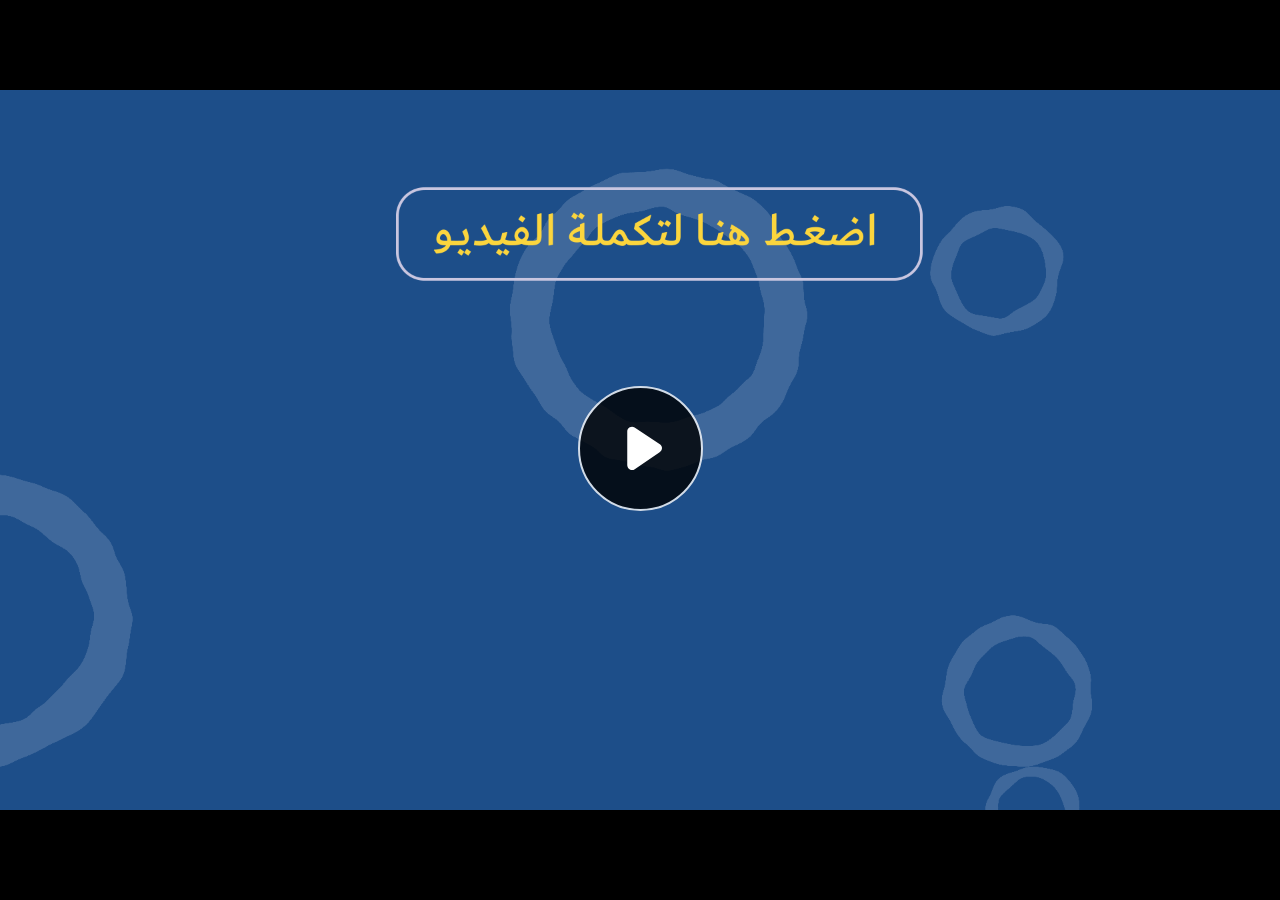
<file: index.html>
﻿<!doctype html>
<html lang="en-US">
<head>
  <meta charset="utf-8">
  <!-- Created using Storyline 360 - http://www.articulate.com  -->
  <!-- version: 3.71.29339.0 -->
  <title>EG.G5.AR.SEM2.UC.T1.S2.1</title>
  <meta http-equiv="x-ua-compatible" content="IE=edge"/>
  <meta name="viewport" content="width=device-width,initial-scale=1,user-scalable=no,shrink-to-fit=no,minimal-ui"/>
  <meta name="apple-mobile-web-app-capable" content="yes"/>
  <style>
    html, body { height: 100%; padding: 0; margin: 0 }
    #app { height: 100%; width: 100%; }
  </style>

  <script>
    window.DS = {};
    window.globals = {
      DATA_PATH_BASE: '',
      HAS_FRAME: true,
      HAS_SLIDE: true,

      lmsPresent: false,
      tinCanPresent: false,
      cmi5Present: false,
      aoSupport: false,
      scale: 'noscale',
      captureRc: false,
      browserSize: 'optimal',
      bgColor: '#282828',
      features: 'AccessibleVideo,ConnectionMessages,FullScreenToggle,InsertSvgPicture,LayerPresentAsDialog,MultipleQuizTracking,UpdatedScrollingPanels,UpdatedThemeEditor',
      themeName: 'unified',
      preloaderColor: '#FFFFFF',
      suppressAnalytics: false,
      productChannel: 'stable',
      publishSource: 'storyline',
      aid: 'aid|dd341018-a8d3-41b5-95f5-fb131f3e5e10',
      cid: 'd3489c46-e7b9-468d-bd4b-834090969cc5',
      playerVersion: '3.71.29339.0',
      publishTimestamp: '2023-02-22T11:32:51.6514214Z',
      maxIosVideoElements: 10,
      connectionSettings: { message: 'You%20are%20offline.%20Trying%20to%20reconnect...', useDarkTheme: false },

      
      parseParams: function(qs) {
        if (window.globals.parsedParams != null) {
          return window.globals.parsedParams;
        }
        qs = (qs || window.location.search.substr(1)).split('+').join(' ');
        var params = {},
            tokens,
            re = /[?&]?([^=]+)=([^&]*)/g;

        while (tokens = re.exec(qs)) {
          params[decodeURIComponent(tokens[1]).trim()] =
            decodeURIComponent(tokens[2]).trim();
        }
        window.globals.parsedParams = params;
        return params;
      }

    };
  </script>
  <script>
    var isIe11 = ('ActiveXObject' in window || window.MSBlobBuilder != null)
      && window.msCrypto != null && !window.ActiveXObject;
    if (isIe11) {
      window.globals.unsupportedBrowser = true;
      document.write(atob('[base64]'));
    }
  </script>
  
  <script>window.THREE = { };</script>
  
</head>
<body style="background: #282828" class="cs-HTML theme-unified">
  <!-- 360 -->
  <script>!function(e){var i=/iPhone/i,o=/iPod/i,n=/iPad/i,t=/(?=.*\bAndroid\b)(?=.*\bMobile\b)/i,d=/Android/i,s=/(?=.*\bAndroid\b)(?=.*\bSD4930UR\b)/i,b=/(?=.*\bAndroid\b)(?=.*\b(?:KFOT|KFTT|KFJWI|KFJWA|KFSOWI|KFTHWI|KFTHWA|KFAPWI|KFAPWA|KFARWI|KFASWI|KFSAWI|KFSAWA)\b)/i,r=/IEMobile/i,h=/(?=.*\bWindows\b)(?=.*\bARM\b)/i,a=/BlackBerry/i,l=/BB10/i,p=/Opera Mini/i,f=/(CriOS|Chrome)(?=.*\bMobile\b)/i,u=/(?=.*\bFirefox\b)(?=.*\bMobile\b)/i,c=new RegExp("(?:Nexus 7|BNTV250|Kindle Fire|Silk|GT-P1000)","i"),w=function(e,i){return e.test(i)},A=function(e){var A=e||navigator.userAgent,v=A.split("[FBAN");if(void 0!==v[1]&&(A=v[0]),this.apple={phone:w(i,A),ipod:w(o,A),tablet:!w(i,A)&&w(n,A),device:w(i,A)||w(o,A)||w(n,A)},this.amazon={phone:w(s,A),tablet:!w(s,A)&&w(b,A),device:w(s,A)||w(b,A)},this.android={phone:w(s,A)||w(t,A),tablet:!w(s,A)&&!w(t,A)&&(w(b,A)||w(d,A)),device:w(s,A)||w(b,A)||w(t,A)||w(d,A)},this.windows={phone:w(r,A),tablet:w(h,A),device:w(r,A)||w(h,A)},this.other={blackberry:w(a,A),blackberry10:w(l,A),opera:w(p,A),firefox:w(u,A),chrome:w(f,A),device:w(a,A)||w(l,A)||w(p,A)||w(u,A)||w(f,A)},this.seven_inch=w(c,A),this.any=this.apple.device||this.android.device||this.windows.device||this.other.device||this.seven_inch,this.phone=this.apple.phone||this.android.phone||this.windows.phone,this.tablet=this.apple.tablet||this.android.tablet||this.windows.tablet,"undefined"==typeof window)return this},v=function(){var e=new A;return e.Class=A,e};"undefined"!=typeof module&&module.exports&&"undefined"==typeof window?module.exports=A:"undefined"!=typeof module&&module.exports&&"undefined"!=typeof window?module.exports=v():"function"==typeof define&&define.amd?define("isMobile",[],e.isMobile=v()):e.isMobile=v()}(this);
    window.isMobile.apple.tablet = window.isMobile.apple.tablet ||
      (navigator.platform === 'MacIntel' && navigator.maxTouchPoints > 1);
    window.isMobile.apple.device = window.isMobile.apple.device || window.isMobile.apple.tablet;
    window.isMobile.tablet = window.isMobile.tablet || window.isMobile.apple.tablet;
    window.isMobile.any = window.isMobile.any || window.isMobile.apple.tablet;
  </script>

  <div id="focus-sink" tabindex="-1"></div>

  <div id="preso"></div>
  <script>
    (function() {

      var classTypes = [ 'desktop', 'mobile', 'phone', 'tablet' ];

      var addDeviceClasses = function(prefix, testObj) {
        var curr, i;
        for (i = 0; i < classTypes.length; i++) {
          curr = classTypes[i];
          if (testObj[curr]) {
            document.body.classList.add(prefix + curr);
          }
        }
      };

      var params = window.globals.parseParams(),
          isDevicePreview = params.devicepreview === '1',
          isPhoneOverride = params.deviceType === 'phone' || (isDevicePreview && params.phone == '1'),
          isTabletOverride = (params.deviceType === 'tablet' || isDevicePreview) && !isPhoneOverride,
          isMobileOverride = isPhoneOverride || isTabletOverride;

      var deviceView = {
        desktop: !window.isMobile.any && !isMobileOverride,
        mobile: window.isMobile.any || isMobileOverride,
        phone: isPhoneOverride || (window.isMobile.phone && !isTabletOverride),
        tablet: isTabletOverride || window.isMobile.tablet
      };

      window.globals.deviceView = deviceView;
      window.isMobile.desktop = !window.isMobile.any;
      window.isMobile.mobile = window.isMobile.any;

      addDeviceClasses('view-', deviceView);

    })();
  </script>
  
  <script src='story_content/user.js' type=text/javascript></script>
  <div class="slide-loader"></div>

  <script>
    var doc = document, loader = doc.body.querySelector('.slide-loader'); [ 1, 2, 3 ].forEach(function(n) { var d = doc.createElement('div'); d.style.backgroundColor = window.globals.preloaderColor; d.classList.add('mobile-loader-dot'); d.classList.add('dot' + n); loader.appendChild(d); });
  </script>

  <div class="mobile-load-title-overlay" style="display: none">
    <div class="mobile-load-title">EG.G5.AR.SEM2.UC.T1.S2.1</div>
  </div>

  <div class="mobile-chrome-warning"></div>

  
<style>
  .warn-connection-dialog {
    display: none;
    background: transparent;
    pointer-events: none;
    position: fixed;
    left: 0;
    top: 0;
    width: 100%;
    height: 100%;
    z-index: 999;
  }

  .warn-connection-content {
    border-radius: 4px;
    background: white;
    border: 1px solid #E7E7E7;
    color: #333333;
    box-shadow: 0 2px 4px rgba(0, 0, 0, 0.25);
    transition: all 150ms ease-out;
    position: absolute;
    white-space: nowrap;
  }

  .view-phone.is-landscape .warn-connection-content {
    left: 23px;
    bottom: 23px;
  }

  .view-tablet.is-landscape .warn-connection-content {
    left: 50%;
    top: 20px;
    transform: translateX(-50%);
  }

  .is-portrait .warn-connection-content {
    transform: translate(-50%, calc(-100% - 15px));
  }

  .warn-connection-content p {
    display: inline-block;
    margin: 0 8px 0 0;
    line-height: 33px;
    font-size: 11px;
  }

  .warn-connection-content svg {
    position: relative;
    vertical-align: middle;
    margin: 0 2px 2px 8px;
  }

  .view-desktop .warn-connection-content {
    left: 1.5em;
    bottom: 1.5em;
  }

  .view-desktop .warn-connection-content p {
    font-size: 1.1em;
  }

  .is-offline .warn-connection-dialog {
    display: block;
  }

  .is-offline .cs-panel * {
    pointer-events: none !important;
  }

  .is-offline .cs-panel {
    pointer-events: all !important;
  }

  .is-offline #nav-controls * {
    pointer-events: none !important;
  }

  .is-offline #nav-controls {
    pointer-events: all !important;
  }
</style>

<div class="warn-connection-dialog">
  <div class="warn-connection-content">
    <svg width="17" height="15" viewBox="0 0 17 15" xmlns="http://www.w3.org/2000/svg">
      <path fill="#8F0000" stroke="white" d="M16.07,12.98 L15.88,12.23 L9.51,1.21 C8.97,0.26,7.6,0.26,7.06,1.21 L0.69,12.23 C0.15,13.16,0.81,14.36,1.91,14.36 H14.65 C15.47,14.36,16.05,13.7,16.07,12.98 Z"/>
      <path fill="white" stroke="white" d="M8.58,5.5 C8.35,5.28,8.5,5.35,8.21,5.32 C8.09,5.35,7.97,5.49,7.96,5.67 C7.97,5.79,7.98,5.92,7.98,6.04 L7.98,6.04 C7.99,6.17,8,6.31,8.01,6.43 L8.01,6.44 C8.03,6.92,8.06,7.41,8.09,7.9 L8.09,7.9 C8.12,8.39,8.14,8.88,8.17,9.37 C8.17,9.39,8.18,9.42,8.2,9.44 C8.23,9.46,8.25,9.47,8.28,9.47 C8.31,9.47,8.34,9.46,8.35,9.44 C8.37,9.43,8.38,9.4,8.39,9.35 L8.39,9.34 C8.39,9.24,8.4,9.15,8.4,9.05 L8.4,9.05 C8.41,8.96,8.41,8.86,8.42,8.75 C8.43,8.44,8.45,8.12,8.47,7.81 L8.47,7.81 C8.49,7.49,8.51,7.18,8.53,6.87 C8.55,6.46,8.56,6.05,8.59,5.64 L8.6,5.62 C8.6,5.57,8.59,5.53,8.58,5.5 L8.21,5.32 Z"/>
      <circle fill="white" stroke="white" cx="8.3" cy="11.35" r="0.3"/>
    </svg>
    <p>You are offline. Trying to reconnect...</p>
  </div>
</div>

<script>
  (function() {
    window.DS.connection = {
      warningShown: false,
      assets: {},
      loadingAssetGroup: false,
      retryDelay: 500
    };

    // @TODO this is POC code and can be cleaned up a bit more if we move forward
    // with the feature



    // The `window.globals.features` variable must be set in `webpack.dev.config` when testing locally - it is not enough
    // to have it in the data - but it must be set there as well.
    var useConnectionMessages = window.AbortController != null &&
      window.location.protocol != 'file:' &&
      window.globals.features.indexOf('ConnectionMessages') != -1;

    window.DS.connection.useConnectionMessages = useConnectionMessages

    var assetCount = 0;
    var checkLoadedId;
    var connectionSettings = window.globals.connectionSettings;

    if (useConnectionMessages && connectionSettings != null) {
      var contentEl = document.querySelector('.warn-connection-content');
      var messageEl = contentEl.querySelector('p')

      if (connectionSettings.useDarkTheme) {
        contentEl.style.borderColor = '#BABBBA';
        contentEl.style.backgroundColor = '#282828';
        contentEl.style.color = '#FFFFFF';
      }

      if (connectionSettings.message != null) {
        messageEl.textContent = window.decodeURIComponent(connectionSettings.message);
      }
    }

    function checkAssetsReady() {
      for (var i in DS.connection.assets) {
        if (!DS.connection.assets[i].success) {
          return false;
        }
      }
      return true;
    }

    function stopAssetGroup() {
      if (!useConnectionMessages) { return; }

      assetCount = 0;

      DS.connection.oldAssetGroup = DS.connection.assets;
      DS.connection.assets = {};
      DS.connection.loadingAssetGroup = false;
      clearInterval(checkLoadedId);
    }

    function startAssetGroup() {
      if (!useConnectionMessages) { return; }
      var ticks = 0;
      clearInterval(checkLoadedId);
      checkLoadedId = setInterval(function() {
        var loaded = 0;
        if (assetCount === 0 && loaded === 0) {
          clearInterval(checkLoadedId);
          return;
        }

        for (var i in DS.connection.assets) {
          if (DS.connection.assets[i].success) {
            loaded++;
          }
        }

        if (assetCount === loaded && checkAssetsReady()) {
          for (var i in DS.connection.assets) {
            if (DS.connection.assets[i].action) {
              DS.connection.assets[i].action();
            }
          }
          hideWarning();
          stopAssetGroup();
        }
      }, 100)
    }

    function requiredAsset(url, action, retry, type) {
      if (!useConnectionMessages) { return; }
      if (DS.connection.assets[url]) { return; }

      DS.connection.assets[url] = {
        success: false, action: action, retry: retry, type: type
      };
      assetCount = Object.keys(DS.connection.assets).length;
      if (!DS.connection.loadingAssetGroup) {
        startAssetGroup();
      }
      DS.connection.loadingAssetGroup = true;
    }

    function assetLoaded(url) {
      if (!useConnectionMessages) { return; }
      if (DS.connection.assets[url]) {
        DS.connection.assets[url].success = true;
      }
    }

    function assetFailed(url) {
      if (!useConnectionMessages) { return; }
      if (!DS.connection.assets[url]) {
        if (/\.js$/.test(url)) {
          setTimeout(function() {
            if (DS.connection.lastSlideLoaded != null) {
              DS.connection.lastSlideLoaded();
            }
          }, DS.connection.retryDelay);
        }
        return;
      }
      if (!DS.connection.warningShown) { showWarning(); }
      if (DS.connection.assets[url].retry) {
        setTimeout(function() {
          if (!DS.connection.assets[url].success) {
            DS.connection.assets[url].retry()
          }
        }, DS.connection.retryDelay);
      }
    }

    function hideWarning() {
      document.body.classList.remove('is-offline');
      DS.connection.warningShown = false;
    }
    DS.connection.hideWarning = hideWarning

    function showWarning(btn) {
      document.body.classList.add('is-offline')
      DS.connection.warningShown = true;
      updateWarningPosition();
    }

    function updateWarningPosition() {
      if (!DS.connection.warningShown) {
        return;
      }

      var isPortrait = document.body.classList.contains('is-portrait');
      var warningEl = document.querySelector('.warn-connection-content');

      if (isPortrait) {
        var slide = document.querySelector('.primary-slide');
        var slideRect = slide.getBoundingClientRect();

        warningEl.style.top = `${slideRect.top}px`
        warningEl.style.left = `${slideRect.left + slideRect.width / 2}px`
      } else {
        warningEl.style.top = null;
        warningEl.style.left = null;
      }

      window.requestAnimationFrame(updateWarningPosition);
    }

    // these will all be noops if the feature flag isn't set in
    // the data and `window.globals.features`
    DS.connection.requiredAsset = requiredAsset;
    DS.connection.assetLoaded = assetLoaded;
    DS.connection.assetFailed = assetFailed;
    DS.connection.stopAssetGroup = stopAssetGroup;
    DS.connection.startAssetGroup = startAssetGroup;
  })();
</script>


  <script>
    
    if (window.autoSpider && window.vInterfaceObject) {
      document.querySelector('.mobile-load-title-overlay').style.display = 'none';
    }
  </script>

  

  <link rel="stylesheet" href="html5/data/css/output.min.css" data-noprefix/>
</body>
<script src="html5/lib/scripts/bootstrapper.min.js"></script>
</html>
</file>
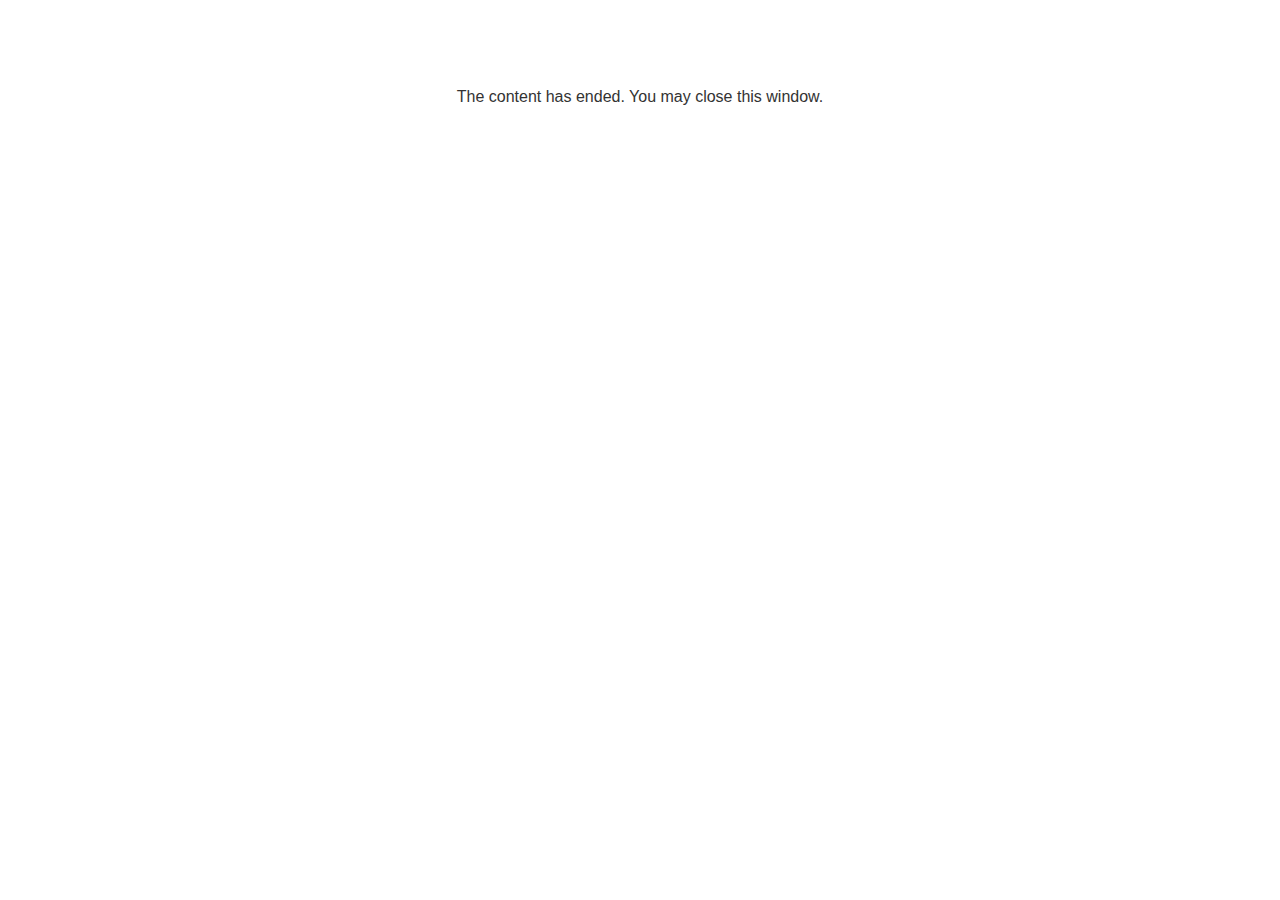
<file: lms/goodbye.html>
<!doctype html>
<html>
<body style="background-color: #ffffff;">

<p role="alert" style="color: #333333;font-family: Lato, articulate, tahoma, arial;font-size: medium;text-align: center;">
<br><br><br><br>
The content has ended. You may close this window.
</p>

</body>
</html>
</file>
<file: html5/data/css/output.min.css>
@font-face {
  font-family: 'LatoBold Charset1_ Bold396FCB7B';
  src: url('[data-uri]');
  font-style: normal;
  font-weight: normal;
}
@font-face {
  font-family: 'Lato Charset1_ 6KmdVWYQ8DCFD062';
  src: url('[data-uri]');
  font-style: normal;
  font-weight: normal;
}
@font-face {
  font-family: 'Dubai Medium Charset1_ F5F60C29';
  src: url('[data-uri]');
  font-style: normal;
  font-weight: normal;
}
@font-face {
  font-family: 'Dubai Charset1_ 5VKZoM9B5180CC2';
  src: url('[data-uri]');
  font-style: normal;
  font-weight: normal;
}
@font-face {
  font-family: 'DubaiBold Charset1_BoldE944531F';
  src: url('[data-uri]');
  font-style: normal;
  font-weight: normal;
}
@font-face {
  font-family: 'Dubai Medium Charset0_v389EBE1D';
  src: url('[data-uri]');
  font-style: normal;
  font-weight: normal;
}
@font-face {
  font-family: 'Dubai Charset0_v8wz5Y8k741D6E07';
  src: url('[data-uri]');
  font-style: normal;
  font-weight: normal;
}
@font-face {
  font-family: 'DubaiBold Charset0_BoldD2773439';
  src: url('[data-uri]');
  font-style: normal;
  font-weight: normal;
}
.cs-HTML {
  background: rgba(40, 40, 40, 1);
}
.cs-pxabnsnfns00000000001 .cs-infopanel  {
  box-shadow: 0 1px 0 rgba(0, 0, 0, 0);
  background: rgba(255, 255, 255, 1);
}
.cs-pxabnsnfns00000000001 .cs-infopanel .cs-link {
  color: rgba(186, 187, 186, 1);
}
.cs-pxabnsnfns00000000001 .cs-infopanel .cs-link:hover {
  color: rgba(255, 255, 255, 1);
}
.cs-pxabnsnfns00000000001 .cs-infopanel .cs-name {
  color: rgba(68, 68, 68, 1);
}
.cs-pxabnsnfns00000000001 .cs-infopanel .cs-title {
  color: rgba(153, 153, 153, 1);
}
.cs-pxabnsnfns00000000001 .cs-infopanelpopup  {
  box-shadow: 0 1px 0 rgba(0, 0, 0, 0);
  background: rgba(0, 0, 0, 0);
}
.cs-pxabnsnfns00000000001 .cs-infopanelpopup .cs-link {
  color: rgba(255, 0, 0, 1);
}
.cs-pxabnsnfns00000000001 .cs-infopanelpopup .cs-link:hover {
  color: rgba(255, 255, 255, 1);
}
.cs-pxabnsnfns00000000001 .cs-infopanelpopup .cs-name {
  color: rgba(255, 255, 255, 1);
}
.cs-pxabnsnfns00000000001 .cs-infopanelpopup .cs-bio {
  color: rgba(186, 187, 186, 1);
}
.cs-pxabnsnfns00000000001 .cs-timer  {
  color: rgba(186, 187, 186, 1);
}
.cs-pxabnsnfns00000000001 .cs-duration stop:first-child {
  stop-color: rgba(60, 60, 60, 1);
}
.cs-pxabnsnfns00000000001 .cs-duration stop:last-child {
  stop-color: rgba(60, 60, 60, 1);
}
.cs-pxabnsnfns00000000001 .cs-elapsed stop:first-child {
  stop-color: rgba(254, 227, 71, 1);
}
.cs-pxabnsnfns00000000001 .cs-elapsed stop:last-child {
  stop-color: rgba(254, 227, 71, 1);
}
.cs-pxabnsnfns00000000001 .cs-timer .cs-pie .cs-innerstroke {
  stroke: rgba(199, 199, 199, 1);
}
.cs-pxabnsnfns00000000001 .cs-timer .cs-pie .cs-innerborder {
  stroke: rgba(255, 255, 255, 1);
}
.cs-pxabnsnfns00000000001 .cs-window  {
  box-shadow: 0 8px 5px rgba(0, 0, 0, 0.2);
  border-color: rgba(49, 99, 0, 0);
  background: rgba(33, 33, 33, 1);
  color: rgba(248, 248, 248, 1);
}
.cs-pxabnsnfns00000000001 .cs-window .cs-diva {
  border-color: rgba(78, 78, 78, 1);
}
.cs-pxabnsnfns00000000001 .cs-window .cs-divb {
  border-color: rgba(78, 78, 78, 0);
}
.cs-pxabnsnfns00000000001 .cs-editor .cs-editor-slide {
  color: rgba(226, 226, 226, 1);
}
.cs-pxabnsnfns00000000001 .cs-editor .cs-editor-html {
  color: rgba(186, 187, 186, 1);
}
.cs-pxabnsnfns00000000001 .cs-editor .cs-editor-button {
  text-shadow: 0 1px 0 rgba(0, 0, 0, 0);
  color: rgba(255, 255, 255, 1);
  border-color: rgba(211, 211, 211, 1);
  background: rgba(34, 34, 34, 1);
}
.cs-pxabnsnfns00000000001 .cs-editor .cs-editor-button:hover {
  background: rgba(68, 68, 68, 1);
}
.cs-pxabnsnfns00000000001 .cs-editor .cs-editor-button:active {
  background: rgba(68, 68, 68, 1);
}
.cs-pxabnsnfns00000000001 .cs-listitem  {
  color: rgba(186, 187, 186, 1);
  border-color: none;
  border: 1px solid transparent;
}
.cs-pxabnsnfns00000000001 .cs-listitem:hover {
  background: rgba(255, 255, 255, 0.06);
  border-color: rgba(108, 108, 108, 1) !important;
  border-width: 1px;
  border-radius: 2px;
  border-style: solid;
  box-sizing: border-box;
}
.cs-pxabnsnfns00000000001 .cs-listitem.hover {
  background: rgba(255, 255, 255, 0.06);
  border-color: rgba(108, 108, 108, 1) !important;
  border-width: 1px;
  border-radius: 2px;
  border-style: solid;
  box-sizing: border-box;
}
.cs-pxabnsnfns00000000001 .cs-glossary  {
  color: rgba(186, 187, 186, 1);
}
.cs-pxabnsnfns00000000001 .cs-glossary .cs-scrolling-panel {
  background: rgba(0, 0, 0, 0);
}
.cs-pxabnsnfns00000000001 .cs-glossary .cs-term.cs-selected .cs-choice-list-trigger {
  color: rgba(255, 255, 255, 1);
  background: rgba(255, 255, 255, 1);
}
.cs-pxabnsnfns00000000001 .cs-glossary .cs-term.cs-selected .cs-choice-list-trigger:focus {
  color: rgba(255, 255, 255, 1);
  background: rgba(255, 255, 255, 1);
}
.cs-pxabnsnfns00000000001 .cs-glossary .cs-term:hover .cs-choice-list-trigger {
  background: rgba(186, 187, 186, 1);
}
.cs-pxabnsnfns00000000001 .cs-glossary .cs-term.hover .cs-choice-list-trigger {
  background: rgba(186, 187, 186, 1);
}
.cs-pxabnsnfns00000000001 .cs-glossary .cs-term .cs-choice-list-trigger:focus {
  background: rgba(186, 187, 186, 1);
}
.cs-pxabnsnfns00000000001 .cs-glossary .cs-diva {
  border-color: rgba(0, 0, 0, 0);
}
.cs-pxabnsnfns00000000001 .cs-glossary .cs-divb {
  border-color: rgba(0, 0, 0, 0);
}
.cs-pxabnsnfns00000000001 .cs-glossary .cs-divc {
  border-color: rgba(0, 0, 0, 0);
}
.cs-pxabnsnfns00000000001 .cs-glossary .cs-heading {
  color: rgba(248, 248, 248, 1);
  font-weight: 700;
}
.note-content p span {
  color: rgba(186, 187, 186, 1);
  line-height: 1.4em;
  font-size: 103.769%;
}
.cs-pxabnsnfns00000000001 .cs-resource .cs-separator {
  border-color: rgba(0, 0, 0, 0);
}
.cs-pxabnsnfns00000000001 .cs-outline  {
  color: rgba(45, 45, 45, 1);
}
.cs-pxabnsnfns00000000001 .cs-outline .cs-diva {
  border-color: rgba(0, 0, 0, 0);
}
.cs-pxabnsnfns00000000001 .cs-outline .cs-divb {
  border-color: rgba(0, 0, 0, 0);
}
.cs-pxabnsnfns00000000001 .cs-outline .cs-divc {
  border-color: rgba(0, 0, 0, 0);
}
.cs-pxabnsnfns00000000001 .cs-outline .cs-search-filter:hover {
  color: rgba(0, 0, 0, 0);
}
.cs-pxabnsnfns00000000001 .cs-outline .cs-search-filter.hover {
  color: rgba(0, 0, 0, 0);
}
.cs-pxabnsnfns00000000001 .cs-transcript  {
  color: rgba(255, 255, 255, 1);
}
.cs-pxabnsnfns00000000001 .cs-transcript .cs-div {
  border-color: rgba(0, 0, 0, 0);
}
.cs-pxabnsnfns00000000001 .cs-tabs:not(.topmenu-item) {
  color: rgba(248, 248, 248, 1);
}
.cs-pxabnsnfns00000000001 .cs-tabs .cs-inner-button:not(.topmenu-item) {
  text-shadow: 0 1px 0 rgba(0, 0, 0, 0);
}
.cs-pxabnsnfns00000000001 .cs-tabs:hover:not(.topmenu-item) {
  color: rgba(248, 248, 248, 1);
}
.cs-pxabnsnfns00000000001 .cs-tabs.cs-selected {
  background: rgba(0, 0, 0, 0);
  color: rgba(248, 248, 248, 1);
}
.cs-pxabnsnfns00000000001 .cs-seekcontrol  {
  background: rgba(0, 0, 0, 0);
  border-color: rgba(0, 0, 0, 0);
}
.cs-pxabnsnfns00000000001 .cs-seekcontrol .cs-button:hover .cs-icon {
  fill: rgba(255, 255, 255, 1);
}
.cs-pxabnsnfns00000000001 .cs-seekcontrol .cs-button.hover .cs-icon {
  fill: rgba(255, 255, 255, 1);
}
.cs-pxabnsnfns00000000001 .cs-seekcontrol .cs-button .cs-icon-shadow {
  fill: rgba(0, 0, 0, 0);
}
.cs-pxabnsnfns00000000001 .cs-seekcontrol .cs-button .cs-icon {
  fill: rgba(180, 180, 180, 1);
}
.cs-pxabnsnfns00000000001 .cs-seekcontrol .cs-seek .cs-fill {
  background: rgba(255, 255, 255, 0.6);
}
.cs-pxabnsnfns00000000001 .cs-seekcontrol .cs-seek {
  background: rgba(108, 108, 108, 1);
  border-color: rgba(0, 0, 0, 0);
}
.cs-pxabnsnfns00000000001 .cs-searchinput .cs-input {
  color: rgba(186, 187, 186, 1);
  border-color: rgba(0, 0, 0, 0);
  background: rgba(255, 255, 255, 0.06);
}
.cs-pxabnsnfns00000000001 .cs-searchinput .cs-input:focus {
  color: rgba(248, 248, 248, 1);
  background: rgba(41, 41, 41, 1);
}
.cs-pxabnsnfns00000000001 .cs-searchinput .cs-input:hover {
  box-shadow: inset 0 0 1px 0 rgba(69, 126, 19, 0);
}
.cs-pxabnsnfns00000000001 .cs-searchinput .cs-input.hover {
  box-shadow: inset 0 0 1px 0 rgba(69, 126, 19, 0);
}
.cs-pxabnsnfns00000000001 .cs-searchinput .cs-button .cs-icon {
  fill: rgba(186, 187, 186, 1);
}
.cs-pxabnsnfns00000000001 .cs-searchinput .cs-button:hover {
  fill: rgba(63, 133, 0, 1);
}
.cs-pxabnsnfns00000000001 .cs-searchinput .cs-button.hover {
  fill: rgba(63, 133, 0, 1);
}
.cs-pxabnsnfns00000000001 .cs-menu  {
  box-shadow: 0 1px 0 rgba(0, 0, 0, 0);
  background: rgba(33, 33, 33, 1);
}
.cs-pxabnsnfns00000000001 .cs-topmenu-item.active .cs-tab {
  background: rgba(33, 33, 33, 1);
}
.cs-pxabnsnfns00000000001 .cs-logo  {
  box-shadow: 0 1px 0 rgba(37, 75, 0, 1);
  background: rgba(255, 255, 255, 0);
}
.cs-pxabnsnfns00000000001 .cs-checkbox  {
  color: rgba(255, 255, 255, 1);
}
.cs-pxabnsnfns00000000001 .cs-checkbox:hover {
  border-color: rgba(175, 221, 130, 1);
}
.cs-pxabnsnfns00000000001 .cs-checkbox.hover {
  border-color: rgba(175, 221, 130, 1);
}
.cs-pxabnsnfns00000000001 .cs-checkbox .cs-box {
  color: rgba(255, 255, 255, 1);
  border-color: rgba(42, 83, 0, 1);
}
.cs-pxabnsnfns00000000001 .cs-checkbox .cs-box:checked::after {
  color: rgba(43, 196, 0, 1);
}
.cs-pxabnsnfns00000000001 .cs-button  {
  text-shadow: 0 1px 0 rgba(0, 0, 0, 0);
  color: rgba(186, 187, 186, 1);
  border-color: rgba(0, 0, 0, 0);
  background: rgba(0, 0, 0, 0);
  box-shadow: 0 1px 0 rgba(0, 0, 0, 0);
}
.cs-pxabnsnfns00000000001 .cs-button .cs-icon {
  fill: rgba(186, 187, 186, 1);
}
.cs-pxabnsnfns00000000001 .cs-button .cs-icon-shadow {
  fill: rgba(0, 0, 0, 0);
}
.cs-pxabnsnfns00000000001 .cs-button:hover {
  background: rgba(248, 248, 248, 1);
}
.cs-pxabnsnfns00000000001 .cs-button.hover {
  background: rgba(248, 248, 248, 1);
}
.cs-pxabnsnfns00000000001 .cs-button:active {
  background: rgba(0, 0, 0, 0);
}
.cs-pxabnsnfns00000000001 .cs-button.cs-disabled:hover {
  background: rgba(0, 0, 0, 0);
}
.cs-pxabnsnfns00000000001 .cs-button.cs-disabled.hover {
  background: rgba(0, 0, 0, 0);
}
.cs-pxabnsnfns00000000001 .cs-button.cs-disabled:active {
  background: rgba(0, 0, 0, 0);
}
.cs-pxabnsnfns00000000001 .cs-button.cs-volume:hover {
  background: rgba(0, 0, 0, 0);
}
.cs-pxabnsnfns00000000001 .cs-button.cs-volume.hover {
  background: rgba(0, 0, 0, 0);
}
.cs-pxabnsnfns00000000001 .cs-button.cs-volume:active {
  background: rgba(0, 0, 0, 0);
}
.cs-pxabnsnfns00000000001.cs-base  {
  color: rgba(186, 187, 186, 1);
  border-color: rgba(40, 40, 40, 1);
  background: rgba(40, 40, 40, 1);
}
.cs-pxabnsnfns00000000001.cs-base .cs-separator .cs-diva {
  background: rgba(69, 69, 69, 1);
}
.cs-pxabnsnfns00000000001.cs-base .cs-separator .cs-divb {
  background: rgba(0, 0, 0, 0);
}
.cs-pxabnsnfns00000000001.cs-base .cs-topmenu-item.active .cs-tab {
  border-color: rgba(69, 69, 69, 1);
}
.cs-pxabnsnfns00000000001.cs-base .cs-topmenu-item.active .cs-panel {
  border-color: rgba(69, 69, 69, 1);
}
.cs-pxabnsnfns00000000001.cs-base .cs-left {
  background: rgba(33, 33, 33, 1);
}
.cs-pxabnsnfns00000000001.cs-base .cs-area-primary .cs-slide-container {
  background: rgba(40, 40, 40, 1);
}
.cs-pxabnsnfns00000000001.cs-base.cs-custom-theme .cs-brandhighlight-bg {
  background: rgba(79, 189, 244, 1) !important;
}
.cs-pxabnsnfns00000000001.cs-base.cs-custom-theme .cs-brandhighlight-secondary-bg {
  background: rgba(255, 255, 255, 1) !important;
}
.cs-pxabnsnfns00000000001.cs-base.cs-custom-theme .cs-brandhighlight-border {
  border-color: rgba(79, 189, 244, 1) !important;
}
.cs-pxabnsnfns00000000001.cs-base.cs-custom-theme .cs-brandhighlight-text {
  color: rgba(79, 189, 244, 1) !important;
}
.cs-pxabnsnfns00000000001.cs-base.cs-custom-theme .cs-brandhighlight-fill {
  fill: rgba(79, 189, 244, 1) !important;
}
.cs-pxabnsnfns00000000001.cs-base.cs-custom-theme .cs-listitem.cs-selected {
  background-color: rgba(255, 255, 255, 0.06) !important;
}
.cs-pxabnsnfns00000000001 .cs-volume::-moz-range-thumb {
  border-color: rgba(43, 85, 0, 1);
  box-shadow: inset 0 0 1px 0 rgba(43, 85, 0, 1);
  background: rgba(255, 255, 255, 1);
}
.cs-pxabnsnfns00000000001 .cs-volume::-ms-thumb {
  border-color: rgba(43, 85, 0, 1);
  box-shadow: inset 0 0 1px 0 rgba(43, 85, 0, 1);
  background: rgba(255, 255, 255, 1);
}
.cs-pxabnsnfns00000000001 .cs-volume::-webkit-slider-thumb {
  border-color: rgba(43, 85, 0, 1);
  box-shadow: inset 0 0 1px 0 rgba(43, 85, 0, 1);
  background: rgba(255, 255, 255, 1);
}
.cs-pxabnsnfns00000000001 .cs-volume::-moz-range-track {
  border-color: rgba(66, 140, 1, 1);
  background: rgba(108, 108, 108, 1);
}
.cs-pxabnsnfns00000000001 .cs-volume::-ms-track {
  border-color: rgba(66, 140, 1, 1);
  background: rgba(108, 108, 108, 1);
}
.cs-pxabnsnfns00000000001 .cs-volume::-webkit-slider-runnable-track {
  border-color: rgba(66, 140, 1, 1);
  background: rgba(108, 108, 108, 1);
}
body.show-focus .tab-focus-box {
  box-shadow: 0 0 0 1px rgba(255, 255, 0, 1), 0 0 0 3px rgba(0, 32, 96, 1), 0 0 5px 5px rgba(255, 255, 0, 1);
  border-color: transparent;
  outline: 2px transparent solid;
}
.skipnav {
  box-shadow: 0 0 0 1px rgba(255, 255, 0, 1), 0 0 0 3px rgba(0, 32, 96, 1), 0 0 5px 5px rgba(255, 255, 0, 1);
  border-color: transparent;
  outline: 2px transparent solid;
}
.cs-pxabnsnfns00000000001 .cs-listitem:hover {
  color: none;
}
.cs-pxabnsnfns00000000001 .cs-listitem.hover {
  color: none;
}
.cs-pxabnsnfns00000000001 .cs-listitem.cs-viewed {
  color: #BABBBA;
}
.cs-pxabnsnfns00000000001 .cs-listitem {
  color: #BABBBA;
}
.cs-pxabnsnfns00000000001 .cs-listitem:hover .cs-icon-carrot * {
  fill: none;
}
.cs-pxabnsnfns00000000001 .cs-listitem.hover .cs-icon-carrot * {
  fill: none;
}
.cs-pxabnsnfns00000000001 .cs-listitem .cs-icon-carrot {
  color: none;
  top: calc(3px);
}
.cs-pxabnsnfns00000000001 .cs-listitem .cs-icon-carrot .cs-shadow {
  color: #F8F8F8;
}
.cs-pxabnsnfns00000000001 .item-collapsible .is-scene {
  color: #F8F8F8 !important;
  font-weight: 700;
}
.cs-pxabnsnfns00000000001 .is-scene .cs-icon-carrot * {
  color: #F8F8F8 !important;
  font-weight: 700;
}
.cs-pxabnsnfns00000000001 .is-scene:not(.outline-links-collapse) > a {
  color: #F8F8F8;
}
.cs-pxabnsnfns00000000001 .is-scene:not(.outline-links-collapse) .cs-icon-carrot * {
  fill: none !important;
  color: #F8F8F8 !important;
}
.cs-pxabnsnfns00000000001 .tabs, .cs-pxabnsnfns00000000001 .cs-logo {
  border-bottom: 1px solid rgba(108, 108, 108, 1);
}
.cs-pxabnsnfns00000000001 .area-secondary-wrapper:after {
  background-image: url('[data-uri]');
  background-size: 100%;
}
.cs-pxabnsnfns00000000001 .panel-footer {
  background: #212121;
}
.cs-pxabnsnfns00000000001 #outline-search {
  background: rgba(255, 255, 255, 0.06);
  border-color: rgba(108, 108, 108, 1);
  border-width: 1px;
  border-style: solid;
}
.cs-pxabnsnfns00000000001 .topmenu-panel #outline-search {
  background: #545454;
}
.cs-pxabnsnfns00000000001 .search-icon circle, .cs-pxabnsnfns00000000001 .search-icon path {
  stroke: #BABBBA;
}
.cs-pxabnsnfns00000000001 #outline-search input[type   =search] {
  color: #F8F8F8;
}
.cs-pxabnsnfns00000000001 #outline-search ::-webkit-input-placeholder {
  color: #BABBBA !important;
}
.cs-pxabnsnfns00000000001 #outline-search :-ms-input-placeholder {
  color: #BABBBA !important;
}
.cs-pxabnsnfns00000000001 #outline-search ::-moz-placeholder {
  color: #BABBBA !important;
  opacity: 1;
}
.cs-pxabnsnfns00000000001 .cs-topmenu-item.active, body:not(.is-touchable-tablet) .cs-pxabnsnfns00000000001 .cs-topmenu-item:hover {
  color: #F8F8F8;
}
.cs-pxabnsnfns00000000001 .cs-topmenu-item.button-tapped {
  color: #F8F8F8;
}
.cs-pxabnsnfns00000000001 .cs-topmenu-item.active .cs-tab, .cs-pxabnsnfns00000000001 .cs-topmenu-item .cs-tab {
  background: transparent !important;
  border: none !important;
}
.cs-pxabnsnfns00000000001 .top-tabs-drop-icon div {
  background: #BABBBA;
}
.cs-pxabnsnfns00000000001 .cs-panel.topmenu-panel .panel-content, .cs-pxabnsnfns00000000001 .top-tabs-drop {
  background: #212121;
}
.cs-pxabnsnfns00000000001 .cs-topmenu-item.active .cs-panel {
  background: #212121;
}
.cs-pxabnsnfns00000000001 .cs-menu.topmenu-panel, .cs-pxabnsnfns00000000001 .top-tabs-drop {
  border: 1px solid rgba(69, 69, 69, 1) !important;
  border-radius: 3px;
}
.cs-pxabnsnfns00000000001 .resources .resources-list a:hover {
  background: rgba(255, 255, 255, 0.06);
}
body:not(.is-touchable-tablet) .cs-pxabnsnfns00000000001 .resources .resources-list a:hover {
  background: rgba(255, 255, 255, 0.06);
}
.cs-pxabnsnfns00000000001 .resources .resources-list a.hover {
  background: rgba(255, 255, 255, 0.06);
}
body:not(.is-touchable-tablet) .cs-pxabnsnfns00000000001 .resources .resources-list a.hover {
  background: rgba(255, 255, 255, 0.06);
}
.cs-pxabnsnfns00000000001 .resources .resources-list a.button-tapped {
  background: rgba(255, 255, 255, 0.06);
}
.cs-pxabnsnfns00000000001 .cs-icon path, .cs-pxabnsnfns00000000001 .cs-icon rect, .cs-pxabnsnfns00000000001 .cs-icon polygon, .cs-pxabnsnfns00000000001 .menu-icon-wrapper.menu-icon-wrapper-hover path {
  fill: #BABBBA;
}
.cs-pxabnsnfns00000000001 .cs-icon .icon-stroke-only {
  fill: none !important;
  stroke: #BABBBA !important;
}
body:not(.is-touchable-tablet) .cs-pxabnsnfns00000000001 .cs-button:hover .cs-icon path, body:not(.is-touchable-tablet) .cs-pxabnsnfns00000000001 .cs-button:hover .cs-icon rect, body:not(.is-touchable-tablet) .cs-pxabnsnfns00000000001 .cs-button:hover .cs-icon polygon {
  fill: #F8F8F8;
}
body:not(.is-touchable-tablet) .cs-pxabnsnfns00000000001 .cs-tabs:hover .search-icon circle, body:not(.is-touchable-tablet) .cs-pxabnsnfns00000000001 .cs-tabs:hover .search-icon path {
  stroke: #F8F8F8;
}
.cs-pxabnsnfns00000000001 .cs-button.button-tapped .cs-icon path, .cs-pxabnsnfns00000000001 .cs-button.button-tapped .cs-icon rect, .cs-pxabnsnfns00000000001 .cs-button.button-tapped .cs-icon polygon {
  fill: #F8F8F8;
}
body:not(.is-touchable-tablet) .cs-pxabnsnfns00000000001 .cs-button:hover .cs-icon .icon-stroke-only {
  fill: none !important;
  stroke: #F8F8F8 !important;
}
.cs-pxabnsnfns00000000001 .cs-button:button-tapped .cs-icon .icon-stroke-only {
  fill: none !important;
  stroke: #F8F8F8 !important;
}
.cs-pxabnsnfns00000000001 .menu-icon-wrapper.menu-icon-wrapper-hover svg path {
  fill: #F8F8F8;
}
.floating-sidebar:not(.sidebar-closed) .cs-pxabnsnfns00000000001 #hamburger .menu-icon-wrapper svg path {
  fill: #BABBBA;
}
.floating-sidebar:not(.sidebar-closed) .cs-pxabnsnfns00000000001 #hamburger .menu-icon-wrapper.menu-icon-wrapper-hover svg path {
  fill: #F8F8F8;
}
.cs-pxabnsnfns00000000001 .volume .btn:before {
  background-image: url('[data-uri]');
}
.cs-pxabnsnfns00000000001 .volume-track {
  background: #6C6C6C;
}
.cs-pxabnsnfns00000000001 .volume-icon circle {
  stroke: #BABBBA;
}
.cs-pxabnsnfns00000000001 .cs-settings > .settings-panel {
  background: #212121;
  border: 1px solid rgba(69, 69, 69, 1) !important;
  border-radius: 3px;
}
.cs-pxabnsnfns00000000001 .cs-settings > .panel-down-arrow {
  fill: #212121;
}
.cs-pxabnsnfns00000000001 .switch-toggle .border {
  stroke: #7C7C7C;
}
.cs-pxabnsnfns00000000001 .switch-toggle .thumb-off .thumb {
  fill: #A2A2A2;
}
.cs-pxabnsnfns00000000001 .switch-toggle .thumb-on .track {
  fill: rgba(79, 189, 244, 1);
}
.cs-pxabnsnfns00000000001 .switch-toggle .thumb-off .track {
  fill: rgba(255, 255, 255, 0.1);
}
.cs-pxabnsnfns00000000001 .switch-label {
  color: #BABBBA;
}
.cs-pxabnsnfns00000000001 .cs-panel .scrollarea-btn:after {
  background: rgba(179, 180, 179, 0.75);
}
.scrollarea-scrollbar:hover .scrollarea-btn:after, .scrollarea-scrollbar.highlight-scrollbar .scrollarea-btn:after {
  background: rgba(179, 180, 179, 0.75);
}
.floating-sidebar .sidebar-overlay {
  background: rgba(0, 0, 0, 0.85);
}
.cs-pxabnsnfns00000000001 .overlay-message {
  background: rgba(0, 0, 0, 0.85);
}
.cs-pxabnsnfns00000000001 .top-ui-bg, .cs-pxabnsnfns00000000001 .bottom-ui-bg, .cs-pxabnsnfns00000000001 .right-ui-bg, .cs-pxabnsnfns00000000001 .left-ui-bg {
  background: rgba(40, 40, 40, 0.8);
}
.cs-pxabnsnfns00000000001 .circle-progress-bg {
  fill: #282828;
}
.cs-pxabnsnfns00000000001 .circle-progress-well {
  fill: #6C6C6C;
}
.cs-pxabnsnfns00000000001 .circle-progress-pie {
  stroke: #6C6C6C;
}
.cs-pxabnsnfns00000000001 .lightbox .option-pane {
  background: rgba(40, 40, 40, 0.8);
}
.cs-pxabnsnfns00000000001 .lightbox .option-pane:before {
  background: #282828;
}
.cs-pxabnsnfns00000000001 .message-window {
  background: #212121;
  border: 1px solid rgba(255, 255, 255, 1) !important;
  border-radius: 3px;
}
.cs-pxabnsnfns00000000001 .message-window-header p, .cs-pxabnsnfns00000000001 .message-window-text {
  color: #F8F8F8;
}
.cs-pxabnsnfns00000000001 .message-window-header p {
  border-bottom: 1px solid rgba(255, 255, 255, 1);
}
.cs-pxabnsnfns00000000001 .message-window button.slide-object-button {
  border: 1px solid rgba(255, 255, 255, 1) !important;
}
.cs-pxabnsnfns00000000001 .message-window button.slide-object-button:hover {
  background: rgba(255, 255, 255, 0.06) !important;
}
.message-window .slide-object-button tspan, .message-window .slide-object-button-text tspan {
  fill: #F8F8F8 !important;
}
body:not(.is-touchable-tablet) .cs-pxabnsnfns00000000001 .cs-button:hover .text {
  color: #F8F8F8;
}
.cs-pxabnsnfns00000000001 .cs-button.button-tapped .text {
  color: #F8F8F8;
}
.cs-pxabnsnfns00000000001.cs-base {
  background: #282828;
}
.cs-pxabnsnfns00000000001 .cs-menu {
  background: transparent;
}
.cs-pxabnsnfns00000000001 .progress-bar .progress-bar-fill:after {
  background: #FFFFFF !important;
}
.cs-pxabnsnfns00000000001 .volume-dot {
  background: #FFFFFF !important;
}
.fn-npnxnanbsnfns00000000001 {
  font-family: 'Lato22AB4CAF';
  -webkit-font-variant-ligatures: no-common-ligatures;
  font-variant-ligatures: no-common-ligatures;
}
.fn-pxabnsnfns00000000001 {
  font-family: 'Lato22AB4CAF';
  -webkit-font-variant-ligatures: no-common-ligatures;
  font-variant-ligatures: no-common-ligatures;
}
.fn-npxnabnsnfns00000000001 {
  font-family: 'Lato22AB4CAF';
  -webkit-font-variant-ligatures: no-common-ligatures;
  font-variant-ligatures: no-common-ligatures;
}
.fn-npnxnanbnsnfns00000000001 {
  font-family: 'Lato22AB4CAF';
  -webkit-font-variant-ligatures: no-common-ligatures;
  font-variant-ligatures: no-common-ligatures;
}
.fn-pxabnsnfns00000000000 {
  font-family: 'Lato22AB4CAF';
  -webkit-font-variant-ligatures: no-common-ligatures;
  font-variant-ligatures: no-common-ligatures;
}
@font-face {
  font-family: 'Lato22AB4CAF';
  src: url('[data-uri]');
  font-style: normal;
  font-weight: bold;
}
@font-face {
  font-family: 'Lato22AB4CAF';
  src: url('[data-uri]');
  font-style: normal;
  font-weight: normal;
}
.cs-InvalidPromptSlide .cs-63YehFXYGXe-InvalidPromptSlide-btn0 {
  color: rgba(255, 255, 255, 1);
  border-color: rgba(211, 211, 211, 1);
  background: rgba(34, 34, 34, 1);
  text-shadow: 0 1px 0 rgba(0, 0, 0, 0);
}
.cs-InvalidPromptSlide .cs-63YehFXYGXe-InvalidPromptSlide-btn0 .cs-html {
  color: rgba(186, 187, 186, 1);
}
.cs-InvalidPromptSlide .cs-63YehFXYGXe-InvalidPromptSlide-btn0 .cs-slide {
  border-color: rgba(226, 226, 226, 1);
}
.cs-InvalidPromptSlide .cs-63YehFXYGXe-InvalidPromptSlide-btn0:hover {
  background: rgba(68, 68, 68, 1);
}
.cs-InvalidPromptSlide .cs-63YehFXYGXe-InvalidPromptSlide-btn0:active {
  background: rgba(68, 68, 68, 1);
}
.cs-PrintPromptSlide .cs-63YehFXYGXe-PrintPromptSlide-btn0 {
  color: rgba(255, 255, 255, 1);
  border-color: rgba(211, 211, 211, 1);
  background: rgba(34, 34, 34, 1);
  text-shadow: 0 1px 0 rgba(0, 0, 0, 0);
}
.cs-PrintPromptSlide .cs-63YehFXYGXe-PrintPromptSlide-btn0 .cs-html {
  color: rgba(186, 187, 186, 1);
}
.cs-PrintPromptSlide .cs-63YehFXYGXe-PrintPromptSlide-btn0 .cs-slide {
  border-color: rgba(226, 226, 226, 1);
}
.cs-PrintPromptSlide .cs-63YehFXYGXe-PrintPromptSlide-btn0:hover {
  background: rgba(68, 68, 68, 1);
}
.cs-PrintPromptSlide .cs-63YehFXYGXe-PrintPromptSlide-btn0:active {
  background: rgba(68, 68, 68, 1);
}
.cs-ScrollPromptSlide .cs-63YehFXYGXe-ScrollPromptSlide-btn0 {
  color: rgba(255, 255, 255, 1);
  border-color: rgba(211, 211, 211, 1);
  background: rgba(34, 34, 34, 1);
  text-shadow: 0 1px 0 rgba(0, 0, 0, 0);
}
.cs-ScrollPromptSlide .cs-63YehFXYGXe-ScrollPromptSlide-btn0 .cs-html {
  color: rgba(186, 187, 186, 1);
}
.cs-ScrollPromptSlide .cs-63YehFXYGXe-ScrollPromptSlide-btn0 .cs-slide {
  border-color: rgba(226, 226, 226, 1);
}
.cs-ScrollPromptSlide .cs-63YehFXYGXe-ScrollPromptSlide-btn0:hover {
  background: rgba(68, 68, 68, 1);
}
.cs-ScrollPromptSlide .cs-63YehFXYGXe-ScrollPromptSlide-btn0:active {
  background: rgba(68, 68, 68, 1);
}
.cs-ResumePromptSlide .cs-63YehFXYGXe-ResumePromptSlide-btn0 {
  color: rgba(255, 255, 255, 1);
  border-color: rgba(211, 211, 211, 1);
  background: rgba(34, 34, 34, 1);
  text-shadow: 0 1px 0 rgba(0, 0, 0, 0);
}
.cs-ResumePromptSlide .cs-63YehFXYGXe-ResumePromptSlide-btn0 .cs-html {
  color: rgba(186, 187, 186, 1);
}
.cs-ResumePromptSlide .cs-63YehFXYGXe-ResumePromptSlide-btn0 .cs-slide {
  border-color: rgba(226, 226, 226, 1);
}
.cs-ResumePromptSlide .cs-63YehFXYGXe-ResumePromptSlide-btn0:hover {
  background: rgba(68, 68, 68, 1);
}
.cs-ResumePromptSlide .cs-63YehFXYGXe-ResumePromptSlide-btn0:active {
  background: rgba(68, 68, 68, 1);
}
.cs-ResumePromptSlide .cs-63YehFXYGXe-ResumePromptSlide-btn1 {
  color: rgba(255, 255, 255, 1);
  border-color: rgba(211, 211, 211, 1);
  background: rgba(34, 34, 34, 1);
  text-shadow: 0 1px 0 rgba(0, 0, 0, 0);
}
.cs-ResumePromptSlide .cs-63YehFXYGXe-ResumePromptSlide-btn1 .cs-html {
  color: rgba(186, 187, 186, 1);
}
.cs-ResumePromptSlide .cs-63YehFXYGXe-ResumePromptSlide-btn1 .cs-slide {
  border-color: rgba(226, 226, 226, 1);
}
.cs-ResumePromptSlide .cs-63YehFXYGXe-ResumePromptSlide-btn1:hover {
  background: rgba(68, 68, 68, 1);
}
.cs-ResumePromptSlide .cs-63YehFXYGXe-ResumePromptSlide-btn1:active {
  background: rgba(68, 68, 68, 1);
}
.cs-ExternalInterfaceErrorSlide .cs-buttonOK {
  color: rgba(255, 255, 255, 1);
  border-color: rgba(211, 211, 211, 1);
  background: rgba(34, 34, 34, 1);
  text-shadow: 0 1px 0 rgba(0, 0, 0, 0);
}
.cs-ExternalInterfaceErrorSlide .cs-buttonOK .cs-html {
  color: rgba(186, 187, 186, 1);
}
.cs-ExternalInterfaceErrorSlide .cs-buttonOK .cs-slide {
  border-color: rgba(226, 226, 226, 1);
}
.cs-ExternalInterfaceErrorSlide .cs-buttonOK:hover {
  background: rgba(68, 68, 68, 1);
}
.cs-ExternalInterfaceErrorSlide .cs-buttonOK:active {
  background: rgba(68, 68, 68, 1);
}
</file>
